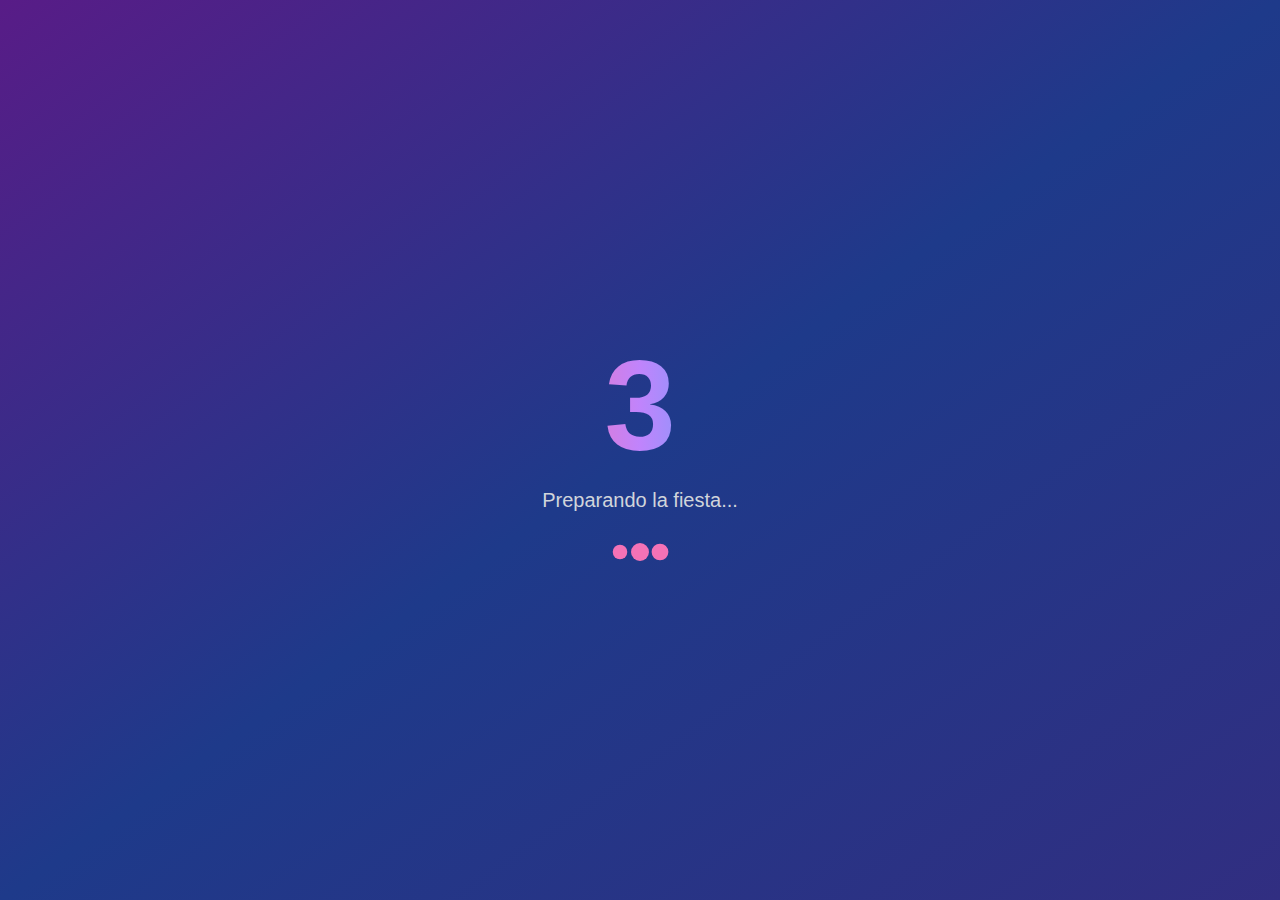
<file: index.html>
<!DOCTYPE html><html lang="en"><head><meta charSet="utf-8"/><meta name="viewport" content="width=device-width, initial-scale=1"/><link rel="stylesheet" href="./_next/static/css/9f17d38b39e63bc6.css" data-precedence="next"/><link rel="preload" as="script" fetchPriority="low" href="./_next/static/chunks/webpack-1ed4c2217ac2d2f6.js"/><script src="./_next/static/chunks/4bd1b696-fbdd1d0fe2c1f246.js" async=""></script><script src="./_next/static/chunks/684-4c00fe29350c5c8e.js" async=""></script><script src="./_next/static/chunks/main-app-174aa95380608505.js" async=""></script><script src="./_next/static/chunks/951-c617b2ffd71fc06e.js" async=""></script><script src="./_next/static/chunks/app/page-504c0bd4ca4e3b9e.js" async=""></script><title>Ale y Fer</title><meta name="description" content="Created with v0"/><meta name="generator" content="v0.dev"/><script src="./_next/static/chunks/polyfills-42372ed130431b0a.js" noModule=""></script></head><body><div class="min-h-screen bg-gradient-to-br from-purple-900 via-blue-900 to-indigo-900 text-white overflow-x-hidden flex items-center justify-center"><div class="text-center"><div class="text-9xl font-bold bg-gradient-to-r from-pink-400 via-purple-400 to-blue-400 bg-clip-text text-transparent mb-4" style="opacity:0;transform:scale(0.5)">3</div><p class="text-xl text-gray-300">Preparando la fiesta...</p><div class="mt-8 flex justify-center space-x-2"><div class="w-3 h-3 bg-pink-400 rounded-full"></div><div class="w-3 h-3 bg-pink-400 rounded-full"></div><div class="w-3 h-3 bg-pink-400 rounded-full"></div></div></div></div><script src="./_next/static/chunks/webpack-1ed4c2217ac2d2f6.js" async=""></script><script>(self.__next_f=self.__next_f||[]).push([0])</script><script>self.__next_f.push([1,"1:\"$Sreact.fragment\"\n2:I[7555,[],\"\"]\n3:I[1295,[],\"\"]\n4:I[894,[],\"ClientPageRoot\"]\n5:I[4544,[\"951\",\"static/chunks/951-c617b2ffd71fc06e.js\",\"974\",\"static/chunks/app/page-504c0bd4ca4e3b9e.js\"],\"default\"]\n8:I[9665,[],\"OutletBoundary\"]\nb:I[9665,[],\"ViewportBoundary\"]\nd:I[9665,[],\"MetadataBoundary\"]\nf:I[6614,[],\"\"]\n:HL[\"./_next/static/css/9f17d38b39e63bc6.css\",\"style\"]\n"])</script><script>self.__next_f.push([1,"0:{\"P\":null,\"b\":\"4m4Vg04UqkWhCDWQiKeTm\",\"p\":\".\",\"c\":[\"\",\"\"],\"i\":false,\"f\":[[[\"\",{\"children\":[\"__PAGE__\",{}]},\"$undefined\",\"$undefined\",true],[\"\",[\"$\",\"$1\",\"c\",{\"children\":[[[\"$\",\"link\",\"0\",{\"rel\":\"stylesheet\",\"href\":\"./_next/static/css/9f17d38b39e63bc6.css\",\"precedence\":\"next\",\"crossOrigin\":\"$undefined\",\"nonce\":\"$undefined\"}]],[\"$\",\"html\",null,{\"lang\":\"en\",\"children\":[\"$\",\"body\",null,{\"children\":[\"$\",\"$L2\",null,{\"parallelRouterKey\":\"children\",\"error\":\"$undefined\",\"errorStyles\":\"$undefined\",\"errorScripts\":\"$undefined\",\"template\":[\"$\",\"$L3\",null,{}],\"templateStyles\":\"$undefined\",\"templateScripts\":\"$undefined\",\"notFound\":[[[\"$\",\"title\",null,{\"children\":\"404: This page could not be found.\"}],[\"$\",\"div\",null,{\"style\":{\"fontFamily\":\"system-ui,\\\"Segoe UI\\\",Roboto,Helvetica,Arial,sans-serif,\\\"Apple Color Emoji\\\",\\\"Segoe UI Emoji\\\"\",\"height\":\"100vh\",\"textAlign\":\"center\",\"display\":\"flex\",\"flexDirection\":\"column\",\"alignItems\":\"center\",\"justifyContent\":\"center\"},\"children\":[\"$\",\"div\",null,{\"children\":[[\"$\",\"style\",null,{\"dangerouslySetInnerHTML\":{\"__html\":\"body{color:#000;background:#fff;margin:0}.next-error-h1{border-right:1px solid rgba(0,0,0,.3)}@media (prefers-color-scheme:dark){body{color:#fff;background:#000}.next-error-h1{border-right:1px solid rgba(255,255,255,.3)}}\"}}],[\"$\",\"h1\",null,{\"className\":\"next-error-h1\",\"style\":{\"display\":\"inline-block\",\"margin\":\"0 20px 0 0\",\"padding\":\"0 23px 0 0\",\"fontSize\":24,\"fontWeight\":500,\"verticalAlign\":\"top\",\"lineHeight\":\"49px\"},\"children\":404}],[\"$\",\"div\",null,{\"style\":{\"display\":\"inline-block\"},\"children\":[\"$\",\"h2\",null,{\"style\":{\"fontSize\":14,\"fontWeight\":400,\"lineHeight\":\"49px\",\"margin\":0},\"children\":\"This page could not be found.\"}]}]]}]}]],[]],\"forbidden\":\"$undefined\",\"unauthorized\":\"$undefined\"}]}]}]]}],{\"children\":[\"__PAGE__\",[\"$\",\"$1\",\"c\",{\"children\":[[\"$\",\"$L4\",null,{\"Component\":\"$5\",\"searchParams\":{},\"params\":{},\"promises\":[\"$@6\",\"$@7\"]}],\"$undefined\",null,[\"$\",\"$L8\",null,{\"children\":[\"$L9\",\"$La\",null]}]]}],{},null,false]},null,false],[\"$\",\"$1\",\"h\",{\"children\":[null,[\"$\",\"$1\",\"-2PdL88YFzsIIZ5Pni3BV\",{\"children\":[[\"$\",\"$Lb\",null,{\"children\":\"$Lc\"}],null]}],[\"$\",\"$Ld\",null,{\"children\":\"$Le\"}]]}],false]],\"m\":\"$undefined\",\"G\":[\"$f\",\"$undefined\"],\"s\":false,\"S\":true}\n"])</script><script>self.__next_f.push([1,"6:{}\n7:{}\n"])</script><script>self.__next_f.push([1,"c:[[\"$\",\"meta\",\"0\",{\"charSet\":\"utf-8\"}],[\"$\",\"meta\",\"1\",{\"name\":\"viewport\",\"content\":\"width=device-width, initial-scale=1\"}]]\n9:null\n"])</script><script>self.__next_f.push([1,"a:null\ne:[[\"$\",\"title\",\"0\",{\"children\":\"Ale y Fer\"}],[\"$\",\"meta\",\"1\",{\"name\":\"description\",\"content\":\"Created with v0\"}],[\"$\",\"meta\",\"2\",{\"name\":\"generator\",\"content\":\"v0.dev\"}]]\n"])</script></body></html>
</file>
<file: _next/static/css/9f17d38b39e63bc6.css>
*,:after,:before{--tw-border-spacing-x:0;--tw-border-spacing-y:0;--tw-translate-x:0;--tw-translate-y:0;--tw-rotate:0;--tw-skew-x:0;--tw-skew-y:0;--tw-scale-x:1;--tw-scale-y:1;--tw-pan-x: ;--tw-pan-y: ;--tw-pinch-zoom: ;--tw-scroll-snap-strictness:proximity;--tw-gradient-from-position: ;--tw-gradient-via-position: ;--tw-gradient-to-position: ;--tw-ordinal: ;--tw-slashed-zero: ;--tw-numeric-figure: ;--tw-numeric-spacing: ;--tw-numeric-fraction: ;--tw-ring-inset: ;--tw-ring-offset-width:0px;--tw-ring-offset-color:#fff;--tw-ring-color:rgb(59 130 246/0.5);--tw-ring-offset-shadow:0 0 #0000;--tw-ring-shadow:0 0 #0000;--tw-shadow:0 0 #0000;--tw-shadow-colored:0 0 #0000;--tw-blur: ;--tw-brightness: ;--tw-contrast: ;--tw-grayscale: ;--tw-hue-rotate: ;--tw-invert: ;--tw-saturate: ;--tw-sepia: ;--tw-drop-shadow: ;--tw-backdrop-blur: ;--tw-backdrop-brightness: ;--tw-backdrop-contrast: ;--tw-backdrop-grayscale: ;--tw-backdrop-hue-rotate: ;--tw-backdrop-invert: ;--tw-backdrop-opacity: ;--tw-backdrop-saturate: ;--tw-backdrop-sepia: ;--tw-contain-size: ;--tw-contain-layout: ;--tw-contain-paint: ;--tw-contain-style: }::backdrop{--tw-border-spacing-x:0;--tw-border-spacing-y:0;--tw-translate-x:0;--tw-translate-y:0;--tw-rotate:0;--tw-skew-x:0;--tw-skew-y:0;--tw-scale-x:1;--tw-scale-y:1;--tw-pan-x: ;--tw-pan-y: ;--tw-pinch-zoom: ;--tw-scroll-snap-strictness:proximity;--tw-gradient-from-position: ;--tw-gradient-via-position: ;--tw-gradient-to-position: ;--tw-ordinal: ;--tw-slashed-zero: ;--tw-numeric-figure: ;--tw-numeric-spacing: ;--tw-numeric-fraction: ;--tw-ring-inset: ;--tw-ring-offset-width:0px;--tw-ring-offset-color:#fff;--tw-ring-color:rgb(59 130 246/0.5);--tw-ring-offset-shadow:0 0 #0000;--tw-ring-shadow:0 0 #0000;--tw-shadow:0 0 #0000;--tw-shadow-colored:0 0 #0000;--tw-blur: ;--tw-brightness: ;--tw-contrast: ;--tw-grayscale: ;--tw-hue-rotate: ;--tw-invert: ;--tw-saturate: ;--tw-sepia: ;--tw-drop-shadow: ;--tw-backdrop-blur: ;--tw-backdrop-brightness: ;--tw-backdrop-contrast: ;--tw-backdrop-grayscale: ;--tw-backdrop-hue-rotate: ;--tw-backdrop-invert: ;--tw-backdrop-opacity: ;--tw-backdrop-saturate: ;--tw-backdrop-sepia: ;--tw-contain-size: ;--tw-contain-layout: ;--tw-contain-paint: ;--tw-contain-style: }/*
! tailwindcss v3.4.17 | MIT License | https://tailwindcss.com
*/*,:after,:before{box-sizing:border-box;border:0 solid #e5e7eb}:after,:before{--tw-content:""}:host,html{line-height:1.5;-webkit-text-size-adjust:100%;-moz-tab-size:4;-o-tab-size:4;tab-size:4;font-family:ui-sans-serif,system-ui,sans-serif,Apple Color Emoji,Segoe UI Emoji,Segoe UI Symbol,Noto Color Emoji;font-feature-settings:normal;font-variation-settings:normal;-webkit-tap-highlight-color:transparent}body{line-height:inherit}hr{height:0;color:inherit;border-top-width:1px}abbr:where([title]){-webkit-text-decoration:underline dotted;text-decoration:underline dotted}h1,h2,h3,h4,h5,h6{font-size:inherit;font-weight:inherit}a{color:inherit;text-decoration:inherit}b,strong{font-weight:bolder}code,kbd,pre,samp{font-family:ui-monospace,SFMono-Regular,Menlo,Monaco,Consolas,Liberation Mono,Courier New,monospace;font-feature-settings:normal;font-variation-settings:normal;font-size:1em}small{font-size:80%}sub,sup{font-size:75%;line-height:0;position:relative;vertical-align:baseline}sub{bottom:-.25em}sup{top:-.5em}table{text-indent:0;border-color:inherit;border-collapse:collapse}button,input,optgroup,select,textarea{font-family:inherit;font-feature-settings:inherit;font-variation-settings:inherit;font-size:100%;font-weight:inherit;line-height:inherit;letter-spacing:inherit;color:inherit;margin:0;padding:0}button,select{text-transform:none}button,input:where([type=button]),input:where([type=reset]),input:where([type=submit]){-webkit-appearance:button;background-color:transparent;background-image:none}:-moz-focusring{outline:auto}:-moz-ui-invalid{box-shadow:none}progress{vertical-align:baseline}::-webkit-inner-spin-button,::-webkit-outer-spin-button{height:auto}[type=search]{-webkit-appearance:textfield;outline-offset:-2px}::-webkit-search-decoration{-webkit-appearance:none}::-webkit-file-upload-button{-webkit-appearance:button;font:inherit}summary{display:list-item}blockquote,dd,dl,figure,h1,h2,h3,h4,h5,h6,hr,p,pre{margin:0}fieldset{margin:0}fieldset,legend{padding:0}menu,ol,ul{list-style:none;margin:0;padding:0}dialog{padding:0}textarea{resize:vertical}input::-moz-placeholder,textarea::-moz-placeholder{opacity:1;color:#9ca3af}input::placeholder,textarea::placeholder{opacity:1;color:#9ca3af}[role=button],button{cursor:pointer}:disabled{cursor:default}audio,canvas,embed,iframe,img,object,svg,video{display:block;vertical-align:middle}img,video{max-width:100%;height:auto}[hidden]:where(:not([hidden=until-found])){display:none}:root{--background:0 0% 100%;--foreground:0 0% 3.9%;--card:0 0% 100%;--card-foreground:0 0% 3.9%;--popover:0 0% 100%;--popover-foreground:0 0% 3.9%;--primary:0 0% 9%;--primary-foreground:0 0% 98%;--secondary:0 0% 96.1%;--secondary-foreground:0 0% 9%;--muted:0 0% 96.1%;--muted-foreground:0 0% 45.1%;--accent:0 0% 96.1%;--accent-foreground:0 0% 9%;--destructive:0 84.2% 60.2%;--destructive-foreground:0 0% 98%;--border:0 0% 89.8%;--input:0 0% 89.8%;--ring:0 0% 3.9%;--chart-1:12 76% 61%;--chart-2:173 58% 39%;--chart-3:197 37% 24%;--chart-4:43 74% 66%;--chart-5:27 87% 67%;--radius:0.5rem;--sidebar-background:0 0% 98%;--sidebar-foreground:240 5.3% 26.1%;--sidebar-primary:240 5.9% 10%;--sidebar-primary-foreground:0 0% 98%;--sidebar-accent:240 4.8% 95.9%;--sidebar-accent-foreground:240 5.9% 10%;--sidebar-border:220 13% 91%;--sidebar-ring:217.2 91.2% 59.8%}*{border-color:hsl(var(--border))}body{background-color:hsl(var(--background));color:hsl(var(--foreground))}.pointer-events-none{pointer-events:none}.fixed{position:fixed}.absolute{position:absolute}.relative{position:relative}.inset-0{inset:0}.z-10{z-index:10}.z-20{z-index:20}.mx-auto{margin-left:auto;margin-right:auto}.mb-4{margin-bottom:1rem}.mb-8{margin-bottom:2rem}.mt-16{margin-top:4rem}.mt-8{margin-top:2rem}.flex{display:flex}.inline-flex{display:inline-flex}.grid{display:grid}.h-10{height:2.5rem}.h-11{height:2.75rem}.h-12{height:3rem}.h-16{height:4rem}.h-2{height:.5rem}.h-3{height:.75rem}.h-5{height:1.25rem}.h-6{height:1.5rem}.h-9{height:2.25rem}.h-auto{height:auto}.min-h-\[80vh\]{min-height:80vh}.min-h-\[90vh\]{min-height:90vh}.min-h-screen{min-height:100vh}.w-10{width:2.5rem}.w-12{width:3rem}.w-16{width:4rem}.w-2{width:.5rem}.w-3{width:.75rem}.w-5{width:1.25rem}.w-6{width:1.5rem}.w-full{width:100%}.max-w-2xl{max-width:42rem}.max-w-6xl{max-width:72rem}.max-w-full{max-width:100%}@keyframes pulse{50%{opacity:.5}}.animate-pulse{animation:pulse 2s cubic-bezier(.4,0,.6,1) infinite}@keyframes spin{to{transform:rotate(1turn)}}.animate-spin{animation:spin 1s linear infinite}.cursor-pointer{cursor:pointer}.grid-cols-1{grid-template-columns:repeat(1,minmax(0,1fr))}.flex-col{flex-direction:column}.items-center{align-items:center}.justify-center{justify-content:center}.gap-12{gap:3rem}.gap-2{gap:.5rem}.space-x-2>:not([hidden])~:not([hidden]){--tw-space-x-reverse:0;margin-right:calc(.5rem * var(--tw-space-x-reverse));margin-left:calc(.5rem * calc(1 - var(--tw-space-x-reverse)))}.space-x-4>:not([hidden])~:not([hidden]){--tw-space-x-reverse:0;margin-right:calc(1rem * var(--tw-space-x-reverse));margin-left:calc(1rem * calc(1 - var(--tw-space-x-reverse)))}.space-y-1\.5>:not([hidden])~:not([hidden]){--tw-space-y-reverse:0;margin-top:calc(.375rem * calc(1 - var(--tw-space-y-reverse)));margin-bottom:calc(.375rem * var(--tw-space-y-reverse))}.space-y-4>:not([hidden])~:not([hidden]){--tw-space-y-reverse:0;margin-top:calc(1rem * calc(1 - var(--tw-space-y-reverse)));margin-bottom:calc(1rem * var(--tw-space-y-reverse))}.space-y-6>:not([hidden])~:not([hidden]){--tw-space-y-reverse:0;margin-top:calc(1.5rem * calc(1 - var(--tw-space-y-reverse)));margin-bottom:calc(1.5rem * var(--tw-space-y-reverse))}.overflow-x-hidden{overflow-x:hidden}.whitespace-nowrap{white-space:nowrap}.rounded-2xl{border-radius:1rem}.rounded-full{border-radius:9999px}.rounded-lg{border-radius:var(--radius)}.rounded-md{border-radius:calc(var(--radius) - 2px)}.border{border-width:1px}.border-2{border-width:2px}.border-blue-400{--tw-border-opacity:1;border-color:rgb(96 165 250/var(--tw-border-opacity,1))}.border-input{border-color:hsl(var(--input))}.border-pink-300{--tw-border-opacity:1;border-color:rgb(249 168 212/var(--tw-border-opacity,1))}.border-pink-400{--tw-border-opacity:1;border-color:rgb(244 114 182/var(--tw-border-opacity,1))}.border-pink-400\/50{border-color:rgb(244 114 182/.5)}.border-white{--tw-border-opacity:1;border-color:rgb(255 255 255/var(--tw-border-opacity,1))}.border-t-transparent{border-top-color:transparent}.bg-background{background-color:hsl(var(--background))}.bg-card{background-color:hsl(var(--card))}.bg-destructive{background-color:hsl(var(--destructive))}.bg-pink-400{--tw-bg-opacity:1;background-color:rgb(244 114 182/var(--tw-bg-opacity,1))}.bg-primary{background-color:hsl(var(--primary))}.bg-secondary{background-color:hsl(var(--secondary))}.bg-white{--tw-bg-opacity:1;background-color:rgb(255 255 255/var(--tw-bg-opacity,1))}.bg-white\/95{background-color:rgb(255 255 255/.95)}.bg-gradient-to-br{background-image:linear-gradient(to bottom right,var(--tw-gradient-stops))}.bg-gradient-to-r{background-image:linear-gradient(to right,var(--tw-gradient-stops))}.from-green-600{--tw-gradient-from:#16a34a var(--tw-gradient-from-position);--tw-gradient-to:rgb(22 163 74/0) var(--tw-gradient-to-position);--tw-gradient-stops:var(--tw-gradient-from),var(--tw-gradient-to)}.from-pink-400{--tw-gradient-from:#f472b6 var(--tw-gradient-from-position);--tw-gradient-to:rgb(244 114 182/0) var(--tw-gradient-to-position);--tw-gradient-stops:var(--tw-gradient-from),var(--tw-gradient-to)}.from-pink-500{--tw-gradient-from:#ec4899 var(--tw-gradient-from-position);--tw-gradient-to:rgb(236 72 153/0) var(--tw-gradient-to-position);--tw-gradient-stops:var(--tw-gradient-from),var(--tw-gradient-to)}.from-pink-500\/20{--tw-gradient-from:rgb(236 72 153/0.2) var(--tw-gradient-from-position);--tw-gradient-to:rgb(236 72 153/0) var(--tw-gradient-to-position);--tw-gradient-stops:var(--tw-gradient-from),var(--tw-gradient-to)}.from-pink-600{--tw-gradient-from:#db2777 var(--tw-gradient-from-position);--tw-gradient-to:rgb(219 39 119/0) var(--tw-gradient-to-position);--tw-gradient-stops:var(--tw-gradient-from),var(--tw-gradient-to)}.from-purple-900{--tw-gradient-from:#581c87 var(--tw-gradient-from-position);--tw-gradient-to:rgb(88 28 135/0) var(--tw-gradient-to-position);--tw-gradient-stops:var(--tw-gradient-from),var(--tw-gradient-to)}.from-yellow-400{--tw-gradient-from:#facc15 var(--tw-gradient-from-position);--tw-gradient-to:rgb(250 204 21/0) var(--tw-gradient-to-position);--tw-gradient-stops:var(--tw-gradient-from),var(--tw-gradient-to)}.via-blue-900{--tw-gradient-to:rgb(30 58 138/0) var(--tw-gradient-to-position);--tw-gradient-stops:var(--tw-gradient-from),#1e3a8a var(--tw-gradient-via-position),var(--tw-gradient-to)}.via-purple-400{--tw-gradient-to:rgb(192 132 252/0) var(--tw-gradient-to-position);--tw-gradient-stops:var(--tw-gradient-from),#c084fc var(--tw-gradient-via-position),var(--tw-gradient-to)}.to-blue-400{--tw-gradient-to:#60a5fa var(--tw-gradient-to-position)}.to-blue-500{--tw-gradient-to:#3b82f6 var(--tw-gradient-to-position)}.to-blue-500\/20{--tw-gradient-to:rgb(59 130 246/0.2) var(--tw-gradient-to-position)}.to-blue-600{--tw-gradient-to:#2563eb var(--tw-gradient-to-position)}.to-indigo-900{--tw-gradient-to:#312e81 var(--tw-gradient-to-position)}.to-red-500{--tw-gradient-to:#ef4444 var(--tw-gradient-to-position)}.bg-clip-text{-webkit-background-clip:text;background-clip:text}.p-6{padding:1.5rem}.px-3{padding-left:.75rem;padding-right:.75rem}.px-4{padding-left:1rem;padding-right:1rem}.px-8{padding-left:2rem;padding-right:2rem}.py-16{padding-top:4rem;padding-bottom:4rem}.py-2{padding-top:.5rem;padding-bottom:.5rem}.py-20{padding-top:5rem;padding-bottom:5rem}.py-4{padding-top:1rem;padding-bottom:1rem}.pt-0{padding-top:0}.text-center{text-align:center}.text-2xl{font-size:1.5rem;line-height:2rem}.text-3xl{font-size:1.875rem;line-height:2.25rem}.text-4xl{font-size:2.25rem;line-height:2.5rem}.text-6xl{font-size:3.75rem;line-height:1}.text-9xl{font-size:8rem;line-height:1}.text-base{font-size:1rem;line-height:1.5rem}.text-lg{font-size:1.125rem;line-height:1.75rem}.text-sm{font-size:.875rem;line-height:1.25rem}.text-xl{font-size:1.25rem;line-height:1.75rem}.font-bold{font-weight:700}.font-medium{font-weight:500}.font-semibold{font-weight:600}.leading-none{line-height:1}.leading-relaxed{line-height:1.625}.tracking-tight{letter-spacing:-.025em}.text-blue-600{--tw-text-opacity:1;color:rgb(37 99 235/var(--tw-text-opacity,1))}.text-card-foreground{color:hsl(var(--card-foreground))}.text-destructive-foreground{color:hsl(var(--destructive-foreground))}.text-gray-200{--tw-text-opacity:1;color:rgb(229 231 235/var(--tw-text-opacity,1))}.text-gray-300{--tw-text-opacity:1;color:rgb(209 213 219/var(--tw-text-opacity,1))}.text-gray-700{--tw-text-opacity:1;color:rgb(55 65 81/var(--tw-text-opacity,1))}.text-gray-800{--tw-text-opacity:1;color:rgb(31 41 55/var(--tw-text-opacity,1))}.text-muted-foreground{color:hsl(var(--muted-foreground))}.text-pink-400{--tw-text-opacity:1;color:rgb(244 114 182/var(--tw-text-opacity,1))}.text-pink-600{--tw-text-opacity:1;color:rgb(219 39 119/var(--tw-text-opacity,1))}.text-primary{color:hsl(var(--primary))}.text-primary-foreground{color:hsl(var(--primary-foreground))}.text-purple-400{--tw-text-opacity:1;color:rgb(192 132 252/var(--tw-text-opacity,1))}.text-secondary-foreground{color:hsl(var(--secondary-foreground))}.text-transparent{color:transparent}.text-white{--tw-text-opacity:1;color:rgb(255 255 255/var(--tw-text-opacity,1))}.underline-offset-4{text-underline-offset:4px}.accent-foreground{accent-color:hsl(var(--foreground))}.shadow-2xl{--tw-shadow:0 25px 50px -12px rgb(0 0 0/0.25);--tw-shadow-colored:0 25px 50px -12px var(--tw-shadow-color)}.shadow-2xl,.shadow-lg{box-shadow:var(--tw-ring-offset-shadow,0 0 #0000),var(--tw-ring-shadow,0 0 #0000),var(--tw-shadow)}.shadow-lg{--tw-shadow:0 10px 15px -3px rgb(0 0 0/0.1),0 4px 6px -4px rgb(0 0 0/0.1);--tw-shadow-colored:0 10px 15px -3px var(--tw-shadow-color),0 4px 6px -4px var(--tw-shadow-color)}.shadow-sm{--tw-shadow:0 1px 2px 0 rgb(0 0 0/0.05);--tw-shadow-colored:0 1px 2px 0 var(--tw-shadow-color);box-shadow:var(--tw-ring-offset-shadow,0 0 #0000),var(--tw-ring-shadow,0 0 #0000),var(--tw-shadow)}.outline{outline-style:solid}.ring{--tw-ring-offset-shadow:var(--tw-ring-inset) 0 0 0 var(--tw-ring-offset-width) var(--tw-ring-offset-color);--tw-ring-shadow:var(--tw-ring-inset) 0 0 0 calc(3px + var(--tw-ring-offset-width)) var(--tw-ring-color);box-shadow:var(--tw-ring-offset-shadow),var(--tw-ring-shadow),var(--tw-shadow,0 0 #0000)}.ring-offset-background{--tw-ring-offset-color:hsl(var(--background))}.filter{filter:var(--tw-blur) var(--tw-brightness) var(--tw-contrast) var(--tw-grayscale) var(--tw-hue-rotate) var(--tw-invert) var(--tw-saturate) var(--tw-sepia) var(--tw-drop-shadow)}.backdrop-blur-sm{--tw-backdrop-blur:blur(4px);-webkit-backdrop-filter:var(--tw-backdrop-blur) var(--tw-backdrop-brightness) var(--tw-backdrop-contrast) var(--tw-backdrop-grayscale) var(--tw-backdrop-hue-rotate) var(--tw-backdrop-invert) var(--tw-backdrop-opacity) var(--tw-backdrop-saturate) var(--tw-backdrop-sepia);backdrop-filter:var(--tw-backdrop-blur) var(--tw-backdrop-brightness) var(--tw-backdrop-contrast) var(--tw-backdrop-grayscale) var(--tw-backdrop-hue-rotate) var(--tw-backdrop-invert) var(--tw-backdrop-opacity) var(--tw-backdrop-saturate) var(--tw-backdrop-sepia)}.transition{transition-property:color,background-color,border-color,text-decoration-color,fill,stroke,opacity,box-shadow,transform,filter,-webkit-backdrop-filter;transition-property:color,background-color,border-color,text-decoration-color,fill,stroke,opacity,box-shadow,transform,filter,backdrop-filter;transition-property:color,background-color,border-color,text-decoration-color,fill,stroke,opacity,box-shadow,transform,filter,backdrop-filter,-webkit-backdrop-filter;transition-timing-function:cubic-bezier(.4,0,.2,1);transition-duration:.15s}.transition-colors{transition-property:color,background-color,border-color,text-decoration-color,fill,stroke;transition-timing-function:cubic-bezier(.4,0,.2,1);transition-duration:.15s}.ease-out{transition-timing-function:cubic-bezier(0,0,.2,1)}@keyframes enter{0%{opacity:var(--tw-enter-opacity,1);transform:translate3d(var(--tw-enter-translate-x,0),var(--tw-enter-translate-y,0),0) scale3d(var(--tw-enter-scale,1),var(--tw-enter-scale,1),var(--tw-enter-scale,1)) rotate(var(--tw-enter-rotate,0))}}@keyframes exit{to{opacity:var(--tw-exit-opacity,1);transform:translate3d(var(--tw-exit-translate-x,0),var(--tw-exit-translate-y,0),0) scale3d(var(--tw-exit-scale,1),var(--tw-exit-scale,1),var(--tw-exit-scale,1)) rotate(var(--tw-exit-rotate,0))}}.ease-out{animation-timing-function:cubic-bezier(0,0,.2,1)}body{font-family:Arial,Helvetica,sans-serif;overflow-x:hidden;min-height:100vh}body,html{margin:0;padding:0}html{scroll-behavior:smooth;scroll-padding-top:0;height:100%}#__next,[data-reactroot],body,html{margin:0!important;padding:0!important}body:after,html:after{content:none}*{scroll-behavior:smooth}@media (prefers-reduced-motion:no-preference){html{scroll-behavior:smooth}*{transition:all .3s ease-out}}body{-webkit-overflow-scrolling:touch;scroll-snap-type:y proximity}section{scroll-snap-align:start}img{will-change:auto;transform:translateZ(0)}@media (prefers-reduced-motion:reduce){*{animation-duration:.01ms!important;animation-iteration-count:1!important;transition-duration:.01ms!important;scroll-behavior:auto!important}}.file\:border-0::file-selector-button{border-width:0}.file\:bg-transparent::file-selector-button{background-color:transparent}.file\:text-sm::file-selector-button{font-size:.875rem;line-height:1.25rem}.file\:font-medium::file-selector-button{font-weight:500}.file\:text-foreground::file-selector-button{color:hsl(var(--foreground))}.placeholder\:text-gray-500::-moz-placeholder{--tw-text-opacity:1;color:rgb(107 114 128/var(--tw-text-opacity,1))}.placeholder\:text-gray-500::placeholder{--tw-text-opacity:1;color:rgb(107 114 128/var(--tw-text-opacity,1))}.placeholder\:text-muted-foreground::-moz-placeholder{color:hsl(var(--muted-foreground))}.placeholder\:text-muted-foreground::placeholder{color:hsl(var(--muted-foreground))}.hover\:bg-accent:hover{background-color:hsl(var(--accent))}.hover\:bg-blue-50:hover{--tw-bg-opacity:1;background-color:rgb(239 246 255/var(--tw-bg-opacity,1))}.hover\:bg-destructive\/90:hover{background-color:hsl(var(--destructive)/.9)}.hover\:bg-pink-100:hover{--tw-bg-opacity:1;background-color:rgb(252 231 243/var(--tw-bg-opacity,1))}.hover\:bg-primary\/90:hover{background-color:hsl(var(--primary)/.9)}.hover\:bg-secondary\/80:hover{background-color:hsl(var(--secondary)/.8)}.hover\:from-pink-600:hover{--tw-gradient-from:#db2777 var(--tw-gradient-from-position);--tw-gradient-to:rgb(219 39 119/0) var(--tw-gradient-to-position);--tw-gradient-stops:var(--tw-gradient-from),var(--tw-gradient-to)}.hover\:to-blue-600:hover{--tw-gradient-to:#2563eb var(--tw-gradient-to-position)}.hover\:text-accent-foreground:hover{color:hsl(var(--accent-foreground))}.hover\:underline:hover{text-decoration-line:underline}.focus\:border-blue-500:focus{--tw-border-opacity:1;border-color:rgb(59 130 246/var(--tw-border-opacity,1))}.focus\:ring-2:focus{--tw-ring-offset-shadow:var(--tw-ring-inset) 0 0 0 var(--tw-ring-offset-width) var(--tw-ring-offset-color);--tw-ring-shadow:var(--tw-ring-inset) 0 0 0 calc(2px + var(--tw-ring-offset-width)) var(--tw-ring-color);box-shadow:var(--tw-ring-offset-shadow),var(--tw-ring-shadow),var(--tw-shadow,0 0 #0000)}.focus\:ring-blue-200:focus{--tw-ring-opacity:1;--tw-ring-color:rgb(191 219 254/var(--tw-ring-opacity,1))}.focus-visible\:outline-none:focus-visible{outline:2px solid transparent;outline-offset:2px}.focus-visible\:ring-2:focus-visible{--tw-ring-offset-shadow:var(--tw-ring-inset) 0 0 0 var(--tw-ring-offset-width) var(--tw-ring-offset-color);--tw-ring-shadow:var(--tw-ring-inset) 0 0 0 calc(2px + var(--tw-ring-offset-width)) var(--tw-ring-color);box-shadow:var(--tw-ring-offset-shadow),var(--tw-ring-shadow),var(--tw-shadow,0 0 #0000)}.focus-visible\:ring-ring:focus-visible{--tw-ring-color:hsl(var(--ring))}.focus-visible\:ring-offset-2:focus-visible{--tw-ring-offset-width:2px}.disabled\:pointer-events-none:disabled{pointer-events:none}.disabled\:cursor-not-allowed:disabled{cursor:not-allowed}.disabled\:opacity-50:disabled{opacity:.5}.peer:disabled~.peer-disabled\:cursor-not-allowed{cursor:not-allowed}.peer:disabled~.peer-disabled\:opacity-70{opacity:.7}@media (min-width:768px){.md\:text-2xl{font-size:1.5rem;line-height:2rem}.md\:text-5xl{font-size:3rem;line-height:1}.md\:text-6xl{font-size:3.75rem;line-height:1}.md\:text-8xl{font-size:6rem;line-height:1}.md\:text-sm{font-size:.875rem;line-height:1.25rem}}@media (min-width:1024px){.lg\:order-1{order:1}.lg\:order-2{order:2}.lg\:grid-flow-col{grid-auto-flow:column}.lg\:grid-flow-col-dense{grid-auto-flow:column dense}.lg\:grid-cols-2{grid-template-columns:repeat(2,minmax(0,1fr))}.lg\:text-left{text-align:left}}.\[\&_svg\]\:pointer-events-none svg{pointer-events:none}.\[\&_svg\]\:size-4 svg{width:1rem;height:1rem}.\[\&_svg\]\:shrink-0 svg{flex-shrink:0}
</file>
